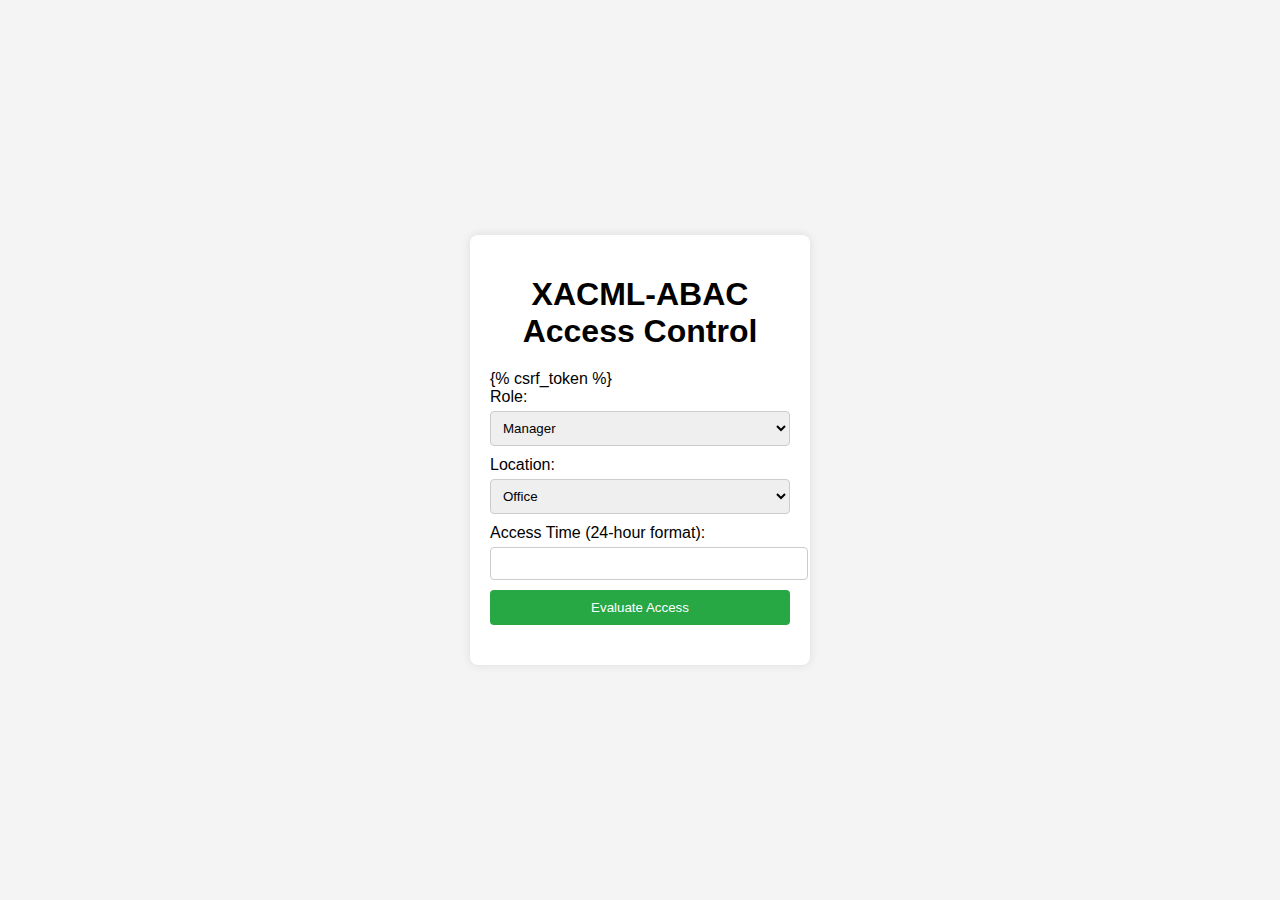
<file: myproject/myapp/templates/index.html>
<!DOCTYPE html>
<html lang="en">
<head>
    <meta charset="UTF-8">
    <meta name="viewport" content="width=device-width, initial-scale=1.0">
    <title>XACML-ABAC Access Control</title>
    <link rel="stylesheet" href="../static/style.css">
</head>
<body>
    <div class="container">
        <h1>XACML-ABAC Access Control</h1>
        <form id="accessForm" method="POST" action="/myapp/evaluate/">
            {% csrf_token %}
            <label for="role">Role:</label>
            <select id="role" name="role">
                <option value="manager">Manager</option>
                <option value="employee">Employee</option>
            </select>

            <label for="location">Location:</label>
            <select id="location" name="location">
                <option value="office">Office</option>
                <option value="home">Home</option>
            </select>

            <label for="accessTime">Access Time (24-hour format):</label>
            <input type="number" id="accessTime" name="accessTime" min="0" max="23" required>

            <button type="submit">Evaluate Access</button>
        </form>

        <div id="result"></div>
    </div>

    <script src="../static/script.js"></script>
</body>
</html>
</file>
<file: myproject/myapp/static/style.css>
body {
    font-family: Arial, sans-serif;
    background-color: #f4f4f4;
    margin: 0;
    padding: 0;
    display: flex;
    justify-content: center;
    align-items: center;
    height: 100vh;
}

.container {
    background: #fff;
    padding: 20px;
    border-radius: 8px;
    box-shadow: 0 0 10px rgba(0, 0, 0, 0.1);
    width: 300px;
}

h1 {
    text-align: center;
    margin-bottom: 20px;
}

label {
    display: block;
    margin-bottom: 5px;
}

select, input {
    width: 100%;
    padding: 8px;
    margin-bottom: 10px;
    border: 1px solid #ccc;
    border-radius: 4px;
}

button {
    width: 100%;
    padding: 10px;
    background-color: #28a745;
    color: white;
    border: none;
    border-radius: 4px;
    cursor: pointer;
}

button:hover {
    background-color: #218838;
}

#result {
    margin-top: 20px;
    text-align: center;
    font-weight: bold;
}
</file>
